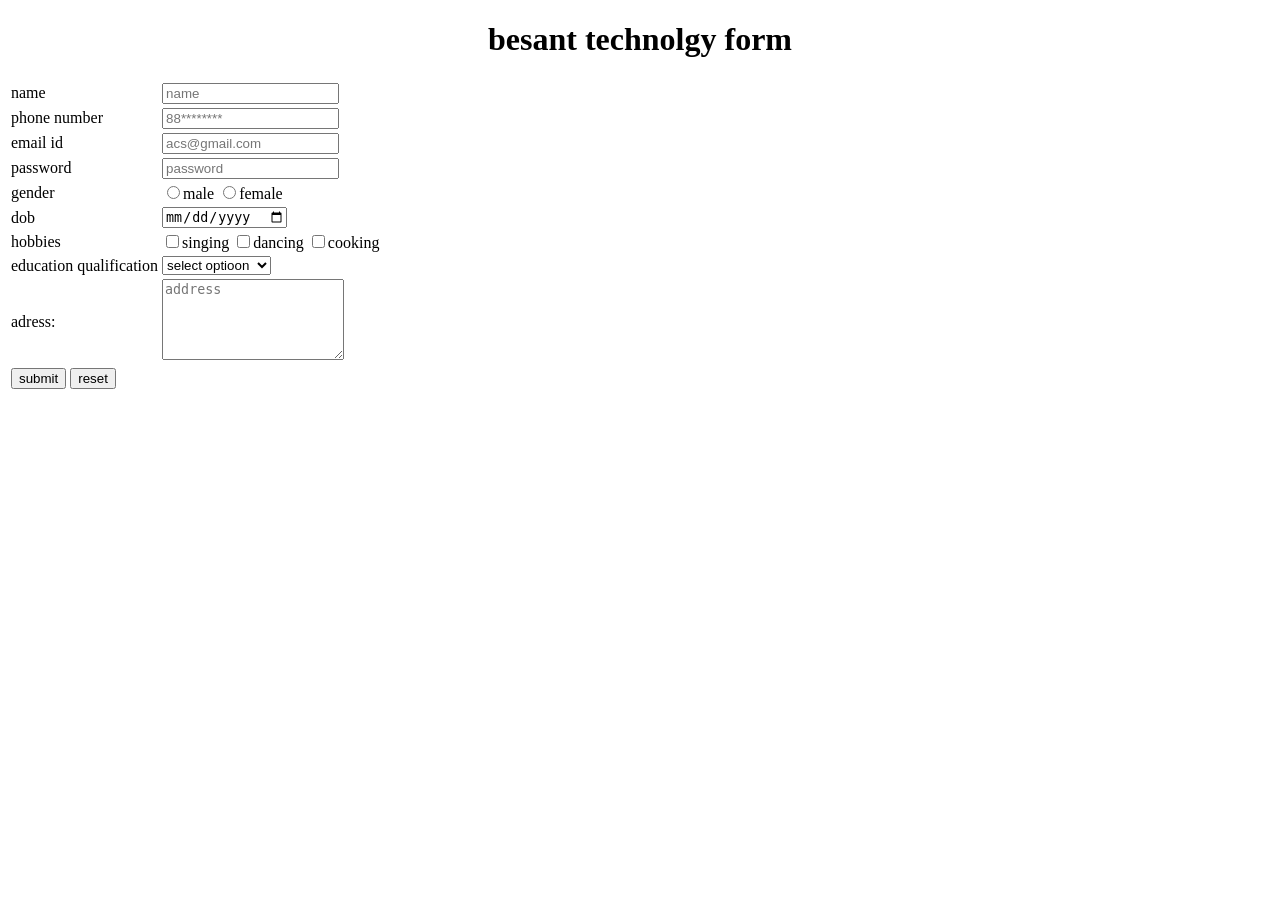
<file: index.html>
<!DOCTYPE html>
<html lang="en">
<head>
    <meta charset="UTF-8">
    <meta name="viewport" content="width=device-width, initial-scale=1.0">
    <title>besant register form</title>
</head>
<body>
    <h1 style=text-align:center>  besant technolgy form</h1>
    <form>
        <table>
            <tr>
                <td>
                    name
                </td>
                <td>
                    <input type="text" placeholder="name" name="">
                </td>
            </tr>
            <tr>
                <td>
                    phone number
                </td>
                <td>
                    <input type="phone number" placeholder="88********" >
                </td>
            </tr>
            <tr>
                <td>
                    email id
                </td>
                <td>
                    <input type="mail id" placeholder="acs@gmail.com">
                </td>
            </tr>
            <tr>
                <td>
                    password
                </td>
                <td>
                    <input type="password"  placeholder="password">
                </td>
            </tr>
            <tr>
                <td>
                    gender
                </td>
                <td>
                    <input type="radio" placeholder="name">male
                    <input type="radio" placeholder="name">female
                </td>
            </tr>
            <tr>
                <td>
                    dob
                </td>
                <td>
                    <input type="date">
                </td>
            </tr>
            <tr>
                <td>
                    hobbies
                </td>
                <td>
                    <input type="checkbox" singing>singing
                    <input type="checkbox" dancing>dancing
                    <input type="checkbox" cooking>cooking
                </td>
            </tr>
          <tr>
            <td>
                education qualification
            </td>
            <td>
                <select>
                    <option>select optioon</option>
                    <option>10+2</option>
                    <option>undergraduate</option>
                    <option>postgraduate</option>
                </select>
            </td>
          </tr>
          <tr>
            <td>
                adress:
            </td>
            <td>
                <textarea rows="5" columns="17" placeholder="address"></textarea>
            </td>
          </tr>
          <tr>
            <td>
                <input type="submit"value="submit">
                <input type="reset"value="reset">
            </td>
          </tr>


        </table>
    </form>

</body>
</html>
</file>
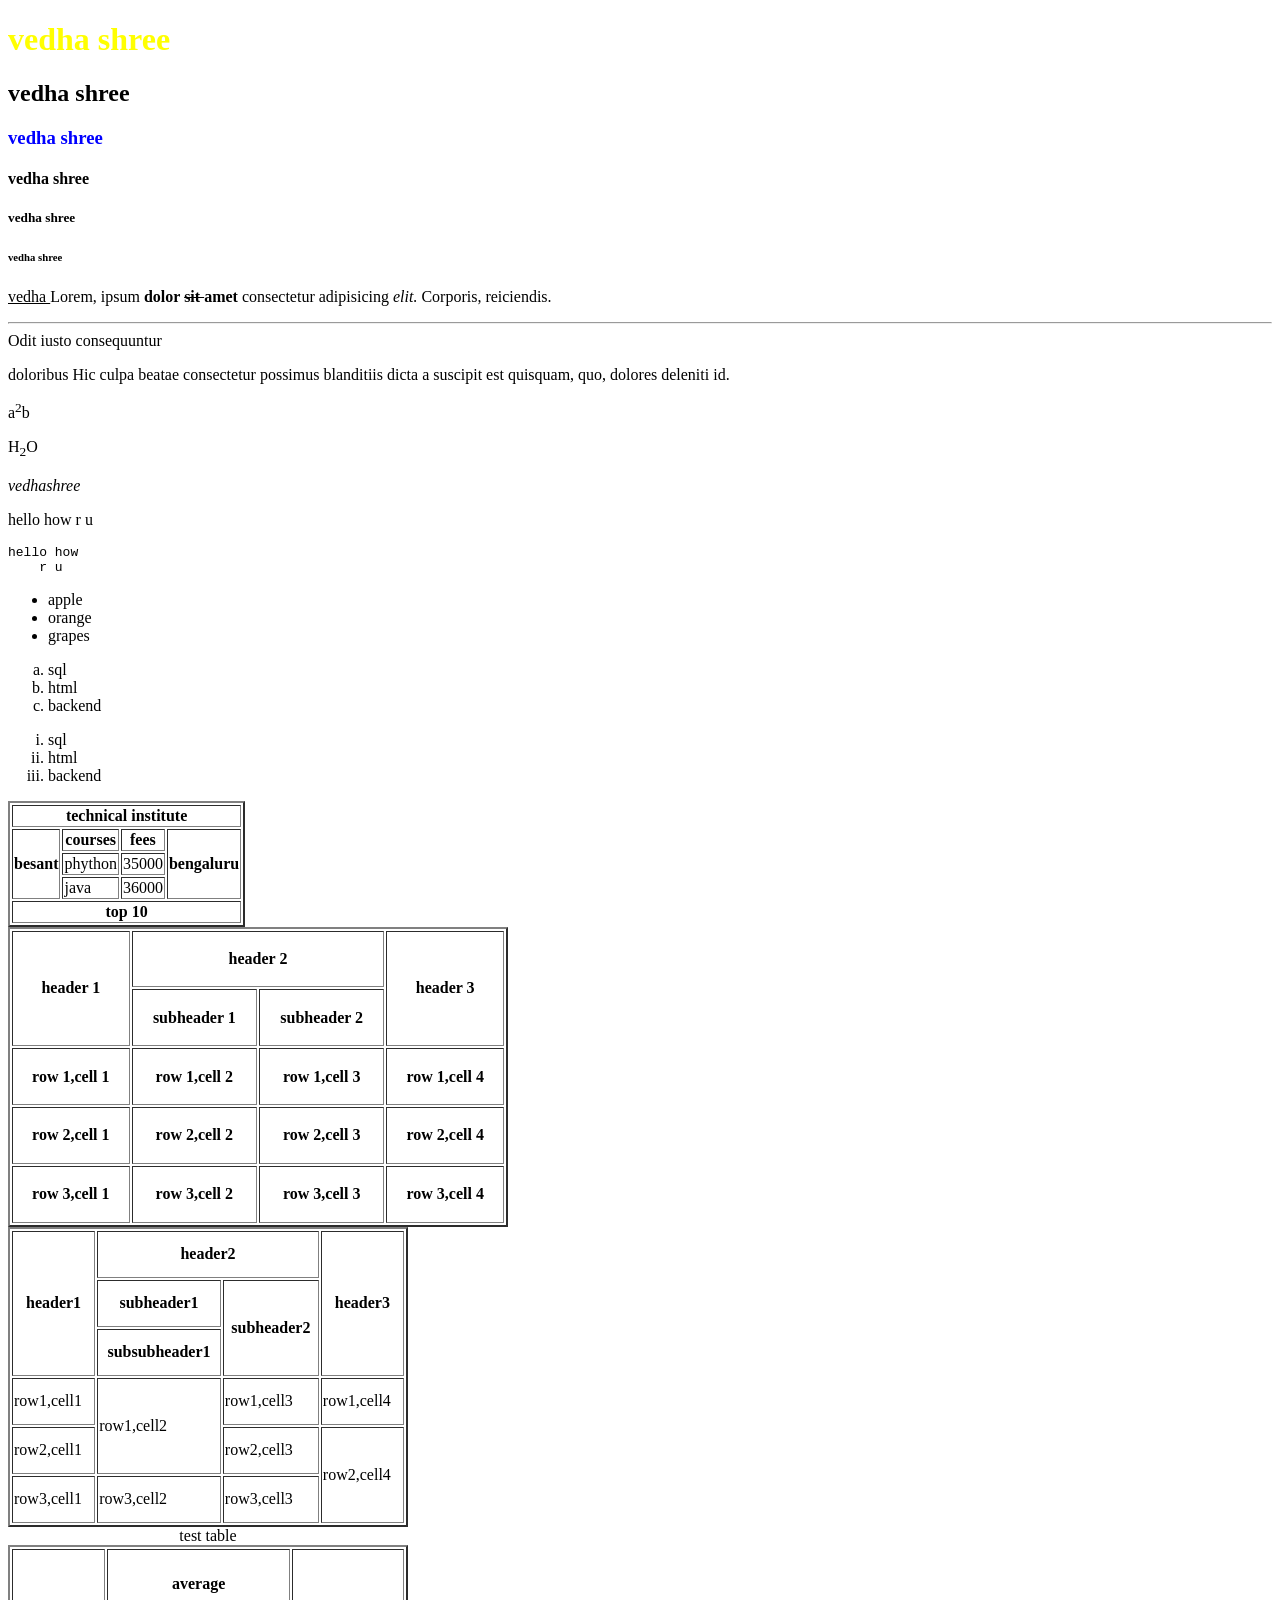
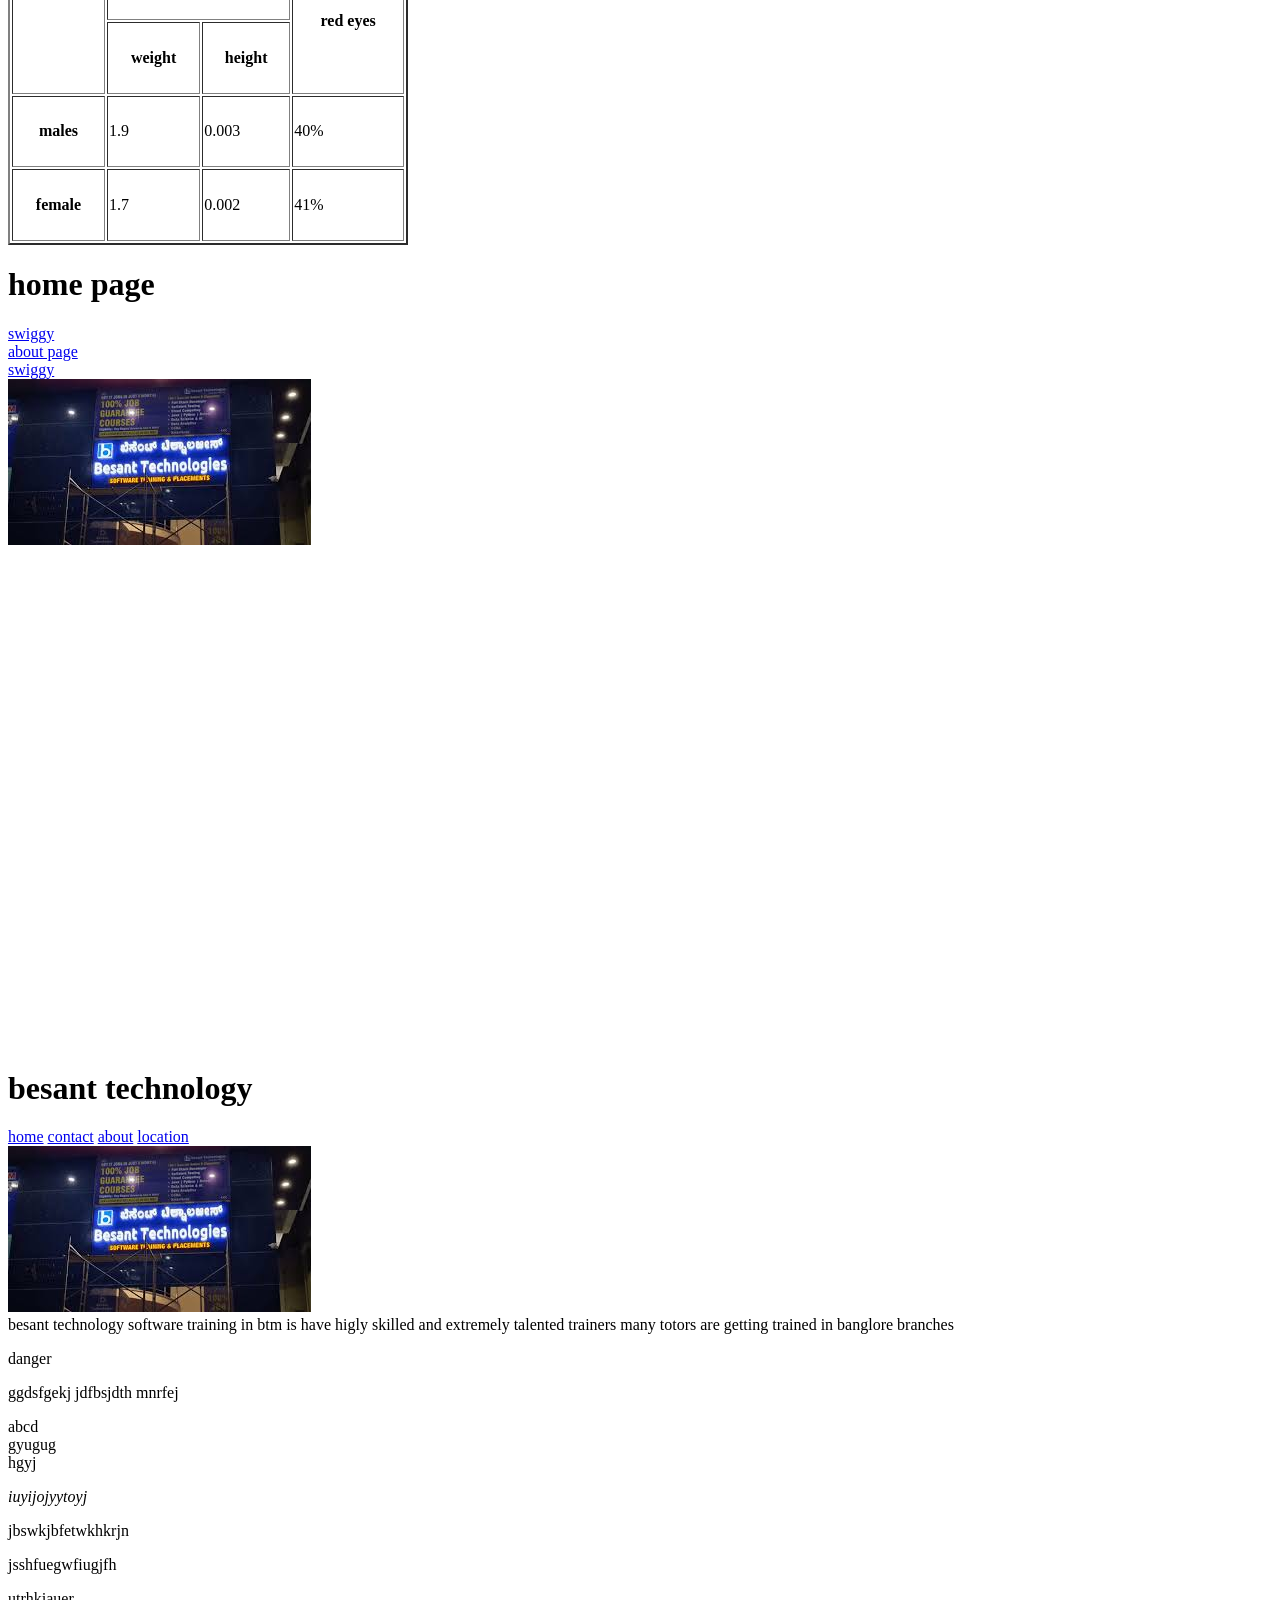
<file: cal.html>
<!DOCTYPE html>
<html lang="en">
<head>
    <link rel="stylesheet" href="tags.css" type="text/css">
    <meta charset="UTF-8">
    <meta name="viewport" content="width=device-width, initial-scale=1.0">
    <title>Document</title>
</head>
<style>
    h3{color:blue}
</style>

<h1 style="color:yellow">vedha shree</h1>
<h2>vedha shree</h2>
<h3>vedha shree</h3>
<h4>vedha shree</h4>
<h5>vedha shree</h5>
<h6>vedha shree</h6>

<body>
    <p><ins>vedha </ins>Lorem, ipsum <b>dolor <del>sit </del>amet </b>consectetur adipisicing 
       <i> elit.</i>  Corporis, reiciendis.<br><hr> Odit 
       iusto consequuntur </p>doloribus <deleillum! <e>Hic</e> culpa beatae consectetur possimus blanditiis dicta a suscipit est quisquam, quo, dolores deleniti id.</p>
<p>a<sup>2</sup>b</p>
<p>H<sub>2</sub>O</p>
<cite>vedhashree</cite>
<p>hello how r   u </p>
<pre>hello how  
    r u</pre>
    <ul type="list-style-type: none;">
        <li>apple</li>
        <li>orange</li>
        <li>grapes</li>
    </ul>
    <ol type="a">
        <li>sql</li>
        <li>html</li>
        <li>backend</li>
    </ol>
    <ol type="i">
        <li>sql</li>
        <li>html</li>
        <li>backend</li>
    </ol>
    <table border="2px">
        <tr>
            <th colspan="4">technical institute</th>
        </tr>
        <tr>
            <th rowspan="3">besant</th>
            <th>courses</th>
            <th>fees</th>
            <th rowspan="3">bengaluru</th>
        </tr>
        <tr>
            <td>phython</th>
            <td>35000</th>
        </tr>
        <tr>
            <td>java</th>
            <td>36000</th>
        </tr>
        <tr>
            <th colspan="4">top 10</th>
        </tr>
    </table>
    <table border="2px" width="500" height="300">
        <tr>
            <th rowspan="2">
                header 1
            </th>


            <th colspan="2">
                header 2
                
            </th>


            <th rowspan="2">
                header 3
            </th>

        </tr>
        


        <tr>
            <th>
                subheader 1
            </th>


            <th>
                subheader 2
            </th>

        </tr>


        <tr>
            <th>
                row 1,cell 1
            </th>


            <th>
                row 1,cell 2
            </th>


            <th>
                row 1,cell 3
            </th>


            <th>
                row 1,cell 4
            </th>

        </tr>


        <tr>
            <th>
                row 2,cell 1
            </th>


            <th>
                row 2,cell 2
            </th>


            <th>
                row 2,cell 3
            </th>


            <th>
                row 2,cell 4
            </th>

        </tr>


        <tr>
            <th>
                row 3,cell 1
            </th>


            <th>
                row 3,cell 2
            </th>


            <th>
                row 3,cell 3
            </th>


            <th>
                row 3,cell 4
            </th>

        </tr>

    </table>

    <table border="2px" height="300" width="400">
        <tr>
            <th rowspan="3">header1 </th>
            <th colspan="2">header2</th>
            <th rowspan="3">header3</th>
        </tr>
        <tr>
            <th rowspan="1">subheader1</th>
            <th rowspan="2">subheader2</th>

        </tr>

        <tr>
            <th >subsubheader1</th>
        </tr>

        <tr>
            <td>row1,cell1</td>
            <td rowspan="2">row1,cell2</td>
            <td>row1,cell3</td>
            <td>row1,cell4</td>
        </tr>

        <tr>
            <td>row2,cell1</td>
            <td>row2,cell3</td>
            <td rowspan="2">row2,cell4</td>
        </tr>

        <tr>
             <td>row3,cell1</td>
             <td>row3,cell2</td>
             <td>row3,cell3</td>


        </tr>

    </table>
           
<table border="2px" height="300" width="400">
    <caption>test table</caption>
    <tr>
        <th rowspan="2"></th>
        <th colspan="2">average</th>
        <th rowspan="2">red eyes</th>
    </tr>
    <tr>
        <th>weight</th>
        <th>height</th>
    </tr>
    <tr>
        <th>males</th>
        <td>1.9</td>
        <td>0.003</td>
        <td>40%</td>
    </tr>
    <tr>
        <th>female</th>
        <td>1.7</td>
        <td>0.002</td>
        <td>41%</td>
    </tr>

</table>

          <h1>home page</h1>  
          <a href="https:\\www.swiggy.com/">swiggy</a><br>
          <a href="cal.html">about page</a><br>
          <a href="https:\\www.swiggy.com/" target="blank">swiggy</a><br>
           <img src="download.jpeg" alt="besant btm image">
           <div style="overflow:hidden;max-width:100%;width:500px;height:500px;"><div id="embed-ded-map-canvas" style="height:100%; width:100%;max-width:100%;"><iframe style="height:100%;width:100%;border:0;" frameborder="0" src="https://www.google.com/maps/embed/v1/place?q=Besant+Technologies,+30th+Main+Road,+BTM+2nd+Stage,+Kuvempu+Nagar,+BTM+2nd+Stage,+BTM+Layout,+Bengaluru,+Karnataka,+India&key=AIzaSyBFw0Qbyq9zTFTd-tUY6dZWTgaQzuU17R8"></iframe></div><a class="google-map-html" href="https://www.bootstrapskins.com/themes" id="authorize-map-data">premium bootstrap themes</a><style>#embed-ded-map-canvas img{max-width:none!important;background:none!important;font-size: inherit;font-weight:inherit;}</style></div>


           <h1>besant technology</h1>
           <a href="cal.html">home</a>
           <a href="home.html">contact</a>
           <a href="about.html">about</a>
           <a href="location.html">location</a><br>
           <img src="download.jpeg"  target="blank"     alt="besant btm image"><br>
           <pr>besant technology software training in btm is have higly skilled and extremely talented trainers many totors are getting trained in banglore branches</pr><br>
        <p id="text">danger</p>
        <p class="v">ggdsfgekj jdfbsjdth mnrfej</p>
        <h7>abcd</h7><br>
        <h8>gyugug</h8><br>
        <h9>hgyj</h9><br>
        <p><i>iuyijojyytoyj</i></p>
        <p>jbswkjbfetwkhkrjn</p>
        <p>jsshfuegwfiugjfh</p>
        <p>utrhkjauer</p>

        
           
</body>
</html>
</file>
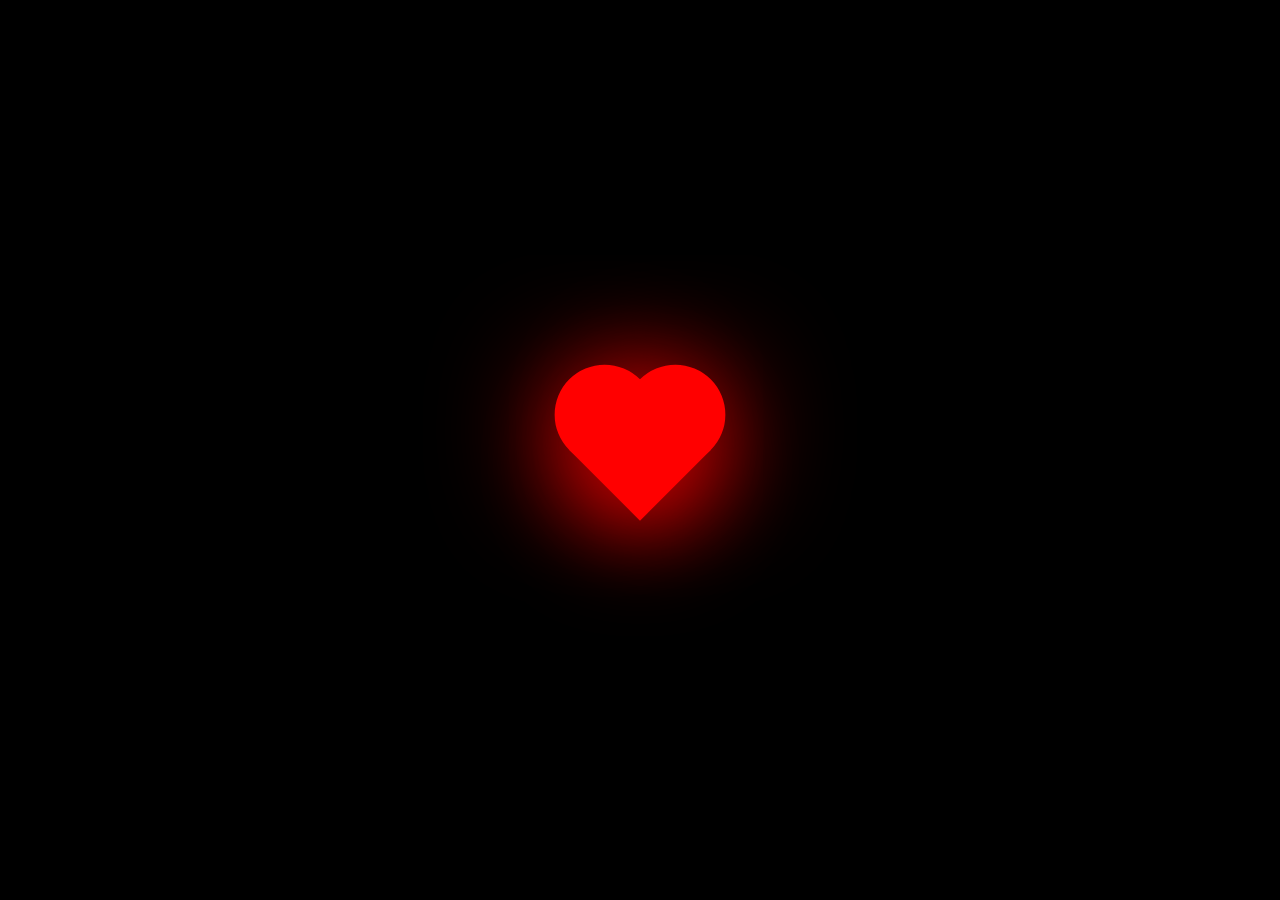
<file: heart.html>
<!DOCTYPE html>
<html lang="en">
<head>
    <link rel="stylesheet" href="heart.css">
    <meta charset="UTF-8">
    <meta name="viewport" content="width=device-width, initial-scale=1.0">
    <title>Document</title>
</head>
<body>
    <div class="heart"></div>
</body>
</html>
</file>
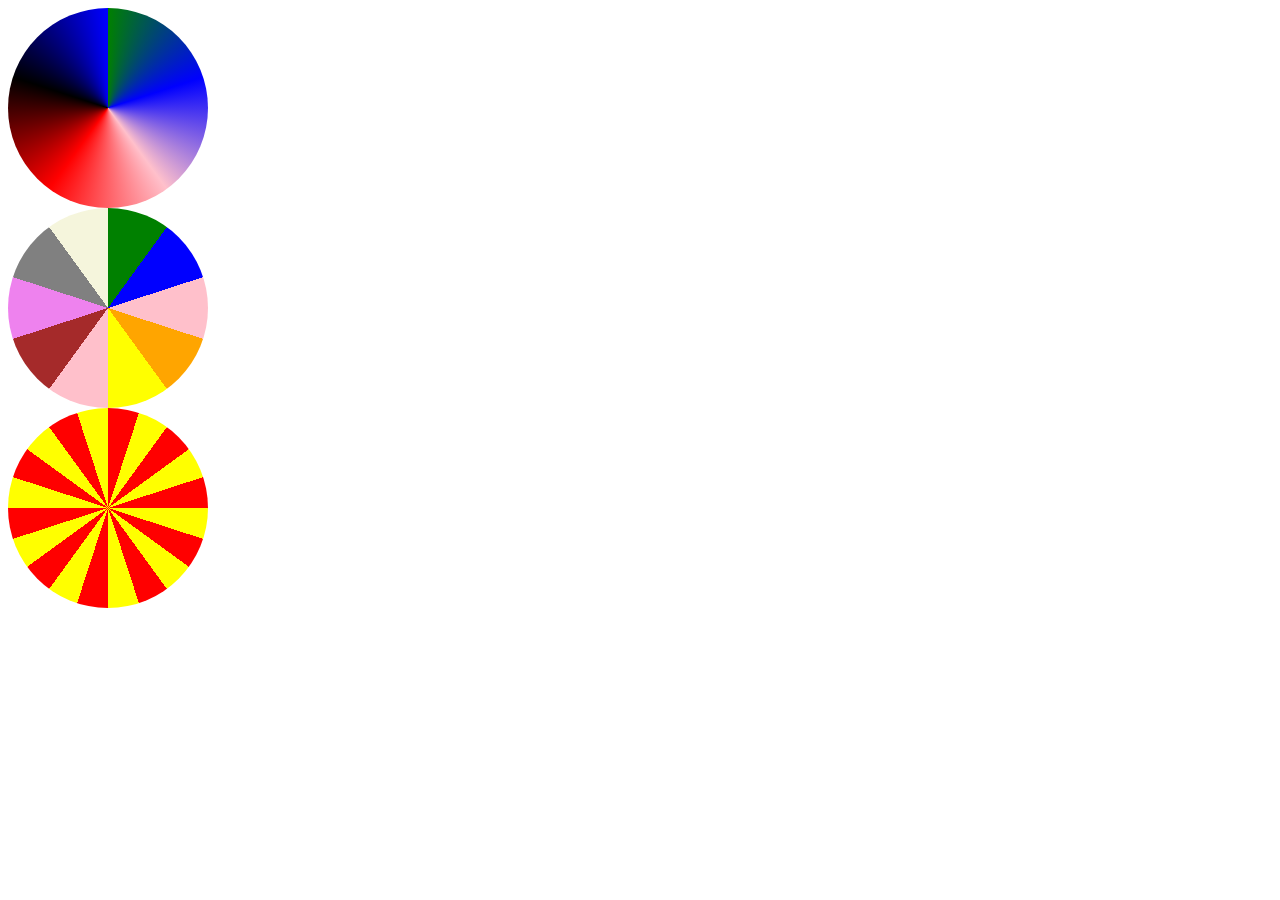
<file: shape.html>
<!DOCTYPE html>
<html lang="en">
<head>
    <link rel="stylesheet" href="shape.css"/>
    <meta charset="UTF-8">
    <meta name="viewport" content="width=device-width, initial-scale=1.0">
    <title>Document</title>
</head>
<body>
    <div class="circle"></div>
    <div class="conic"></div>
    <div class="conic1"></div>
    <div class="conic2"></div>
    
</body>
</html>
</file>
<file: tags.css>
/*type*/


/*ul{
    color:brown
}
/*group*/
/*ol,h2,h3{
       color:blueviolet;
}*/
/*universal*/
/**{
    color:black
}
/*id*/

/*#text{
    color:aquamarine
}
/*class*/
/*.v{
    color:blue
}*/
/*child*/
/*p>i{
    color:pink

}

p>sup{
    color:red
}*/

/*sibling*/
/*h5~h6{
    color:red;
}*/
/*abjacent sibling*/
/*h3+h4{
    color:brown;
}*/
/*decendent*/
</file>
<file: heart.css>
body{
    margin:0;
    padding:0;
    min-height: 100vh;
    background:black;
    align-items:center;
    justify-content:center;
    display:flex;
}
.heart{
    width:100px;
    height:100px;
    background:red;
    position :relative;
    transform:rotate(-45deg);
    animation: heart 0.6s linear infinite;
    box-shadow: -10px 10px 100px red;



}
@keyframes heart{
    0%{
        transform:rotate(-45deg) scale(1.07);
    }
    100%{
        transform:rotate(-45deg) scale(1.0);
    }
    100%{
        transform:rotate(-45deg) scale(0.8);
    }
}
.heart::before{
    content:"";
    position:absolute;
    width:100px;
    height: 100px;
    background:red;
    top:-50%;
    border-radius:60px;
    box-shadow:-10px 10px 120px red;
}
.heart::after{
    content:"";
    position:absolute;
    width:100px;
    height: 100px;
    background:red;
    right:-50%;
    border-radius:60px;
    box-shadow:-10px 10px 120px red;
}
</file>
<file: shape.css>
/*body{
    background-color:black;

}*/
/*.circle{
    background-color: blue;
    height:500px;
    width:500px;
    margin:auto;
    background:linear-gradient(pink,green,red);
    background:linear-gradient(to left,pink,green,red);*/
   /*.circle{
    background-color: pink;
    height:500px;
    width:500px;
    margin:auto;
  background: radial-gradient(red,green,blue);
}*/
 .conic{
     height:200px;
     width:200px;
     background-image:conic-gradient(green,blue,pink,red,black,blue) ;
     border-radius:50%;
    
 }
 .conic1{
  height:200px;
  width:200px;
  background-image:conic-gradient(green  10%,blue 10% 20%,pink 20% 30%,orange 30% 40%,yellow 40% 50%,pink 50% 60%,brown 60% 70%,violet 70% 80%,grey 80% 90%,beige 90% 100%) ;
  border-radius:50%;
}
.conic2{
  height:200px;
  width:200px;
  background-image:repeating-conic-gradient(yellow 5% 10%,red 10% 15%);
  border-radius:50%;


}
</file>
